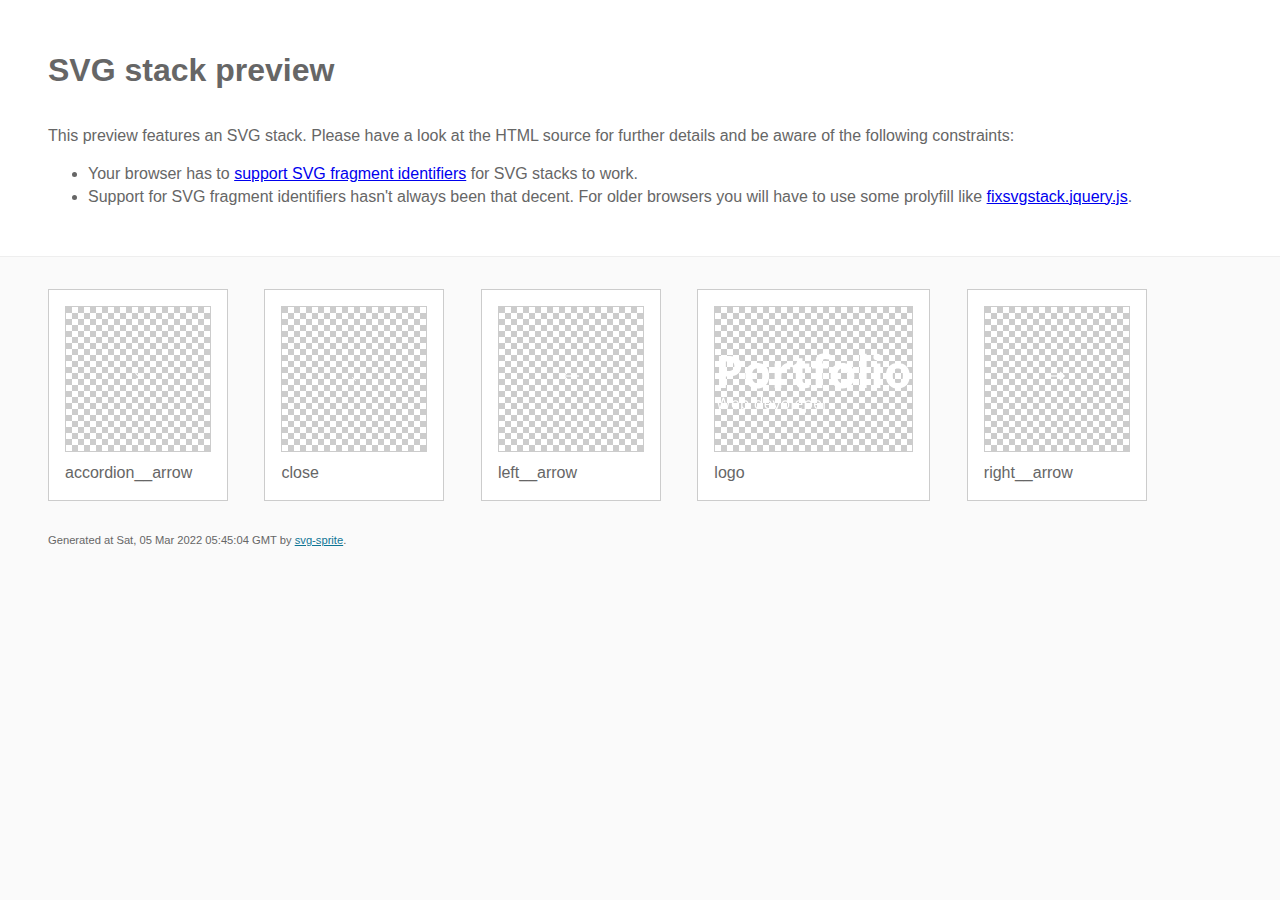
<file: img/stack/sprite.stack.html>
<!DOCTYPE html>
<html lang="en" xmlns="http://www.w3.org/1999/xhtml">
	<head>
		<meta charset="utf-8"/>
		<meta http-equiv="X-UA-Compatible" content="IE=Edge"/>
		<title>SVG stack preview | svg-sprite</title>
		<style>@charset "UTF-8";body{padding:0;margin:0;color:#666;background:#fafafa;font-family:Arial,Helvetica,sans-serif;font-size:1em;line-height:1.4}header{display:block;padding:3em 3em 2em 3em;background-color:#fff}header p{margin:2em 0 0 0}section{border-top:1px solid #eee;padding:2em 3em 0 3em}section ul{margin:0;padding:0}section li{display:inline;display:inline-block;background-color:#fff;position:relative;margin:0 2em 2em 0;vertical-align:top;border:1px solid #ccc;padding:1em 1em 3em 1em;cursor:default}.icon-box{margin:0;width:144px;height:144px;position:relative;background:#ccc url("[data-uri]") top left repeat;border:1px solid #ccc;display:table-cell;vertical-align:middle;text-align:center}.icon{display:inline;display:inline-block}h1{margin-top:0}h2{margin:0;padding:0;font-size:1em;font-weight:normal;white-space:nowrap;overflow:hidden;text-overflow:ellipsis;position:absolute;left:1em;right:1em;bottom:1em}footer{display:block;margin:0;padding:0 3em 3em 3em}footer p{margin:0;font-size:.7em}footer a{color:#0f7595;margin-left:0}</style>

<!--

Sprite shape dimensions
====================================================================================================
You will need to set the sprite shape dimensions via CSS when you use them as stack SVGs, otherwise
they would become a huge 100% in size. You may use the following dimension classes for doing so.
They might well be outsourced to an external stylesheet of course.

-->

<style type="text/css">
	.svg-accordion__arrow-dims { width: 16px; height: 16px; }
	.svg-close-dims { width: 10px; height: 10px; }
	.svg-left__arrow-dims { width: 44px; height: 44px; }
	.svg-logo-dims { width: 197px; height: 78px; }
	.svg-right__arrow-dims { width: 44px; height: 44px; }
</style>

<!--
====================================================================================================
-->

	</head>
	<body>
		<header>
			<h1>SVG stack preview</h1>
			<p>This preview features an SVG stack. Please have a look at the HTML source for further details and be aware of the following constraints:</p>
			<ul>
				<li>Your browser has to <a href="http://caniuse.com/#feat=svg-fragment" target="_blank" rel="noopener noreferrer">support SVG fragment identifiers</a> for SVG stacks to work.</li>
				<li>Support for SVG fragment identifiers hasn't always been that decent. For older browsers you will have to use some prolyfill like <a href="https://github.com/preciousforever/SVG-Stacker/blob/master/fixsvgstack.jquery.js" target="_blank" rel="noopener noreferrer">fixsvgstack.jquery.js</a>.</li>
			</ul>
		</header>
		<section>

<!--

SVG stack
====================================================================================================
These SVG images make use of fragment identifiers (IDs) to reference certain portions of the
external sprite. By default, all shapes inside the sprite are hidden by CSS. The `:target` pseudo
selector is used to show the very shape that is referenced by the fragment identifier.

-->

			<ul>

				<li title="accordion__arrow">
					<div class="icon-box">

						<!-- accordion__arrow -->
						<img src="../icons/icons.svg#accordion__arrow" class="svg-accordion__arrow-dims" alt="accordion__arrow"/>

					</div>
					<h2>accordion__arrow</h2>
				</li>
				<li title="close">
					<div class="icon-box">

						<!-- close -->
						<img src="../icons/icons.svg#close" class="svg-close-dims" alt="close"/>

					</div>
					<h2>close</h2>
				</li>
				<li title="left__arrow">
					<div class="icon-box">

						<!-- left__arrow -->
						<img src="../icons/icons.svg#left__arrow" class="svg-left__arrow-dims" alt="left__arrow"/>

					</div>
					<h2>left__arrow</h2>
				</li>
				<li title="logo">
					<div class="icon-box">

						<!-- logo -->
						<img src="../icons/icons.svg#logo" class="svg-logo-dims" alt="logo"/>

					</div>
					<h2>logo</h2>
				</li>
				<li title="right__arrow">
					<div class="icon-box">

						<!-- right__arrow -->
						<img src="../icons/icons.svg#right__arrow" class="svg-right__arrow-dims" alt="right__arrow"/>

					</div>
					<h2>right__arrow</h2>
				</li>
			</ul>

<!--
====================================================================================================
-->

		</section>
		<footer>
			<p>Generated at Sat, 05 Mar 2022 05:45:04 GMT by <a href="https://github.com/svg-sprite/svg-sprite" target="_blank" rel="noopener noreferrer">svg-sprite</a>.</p>
		</footer>
	</body>
</html>
</file>
